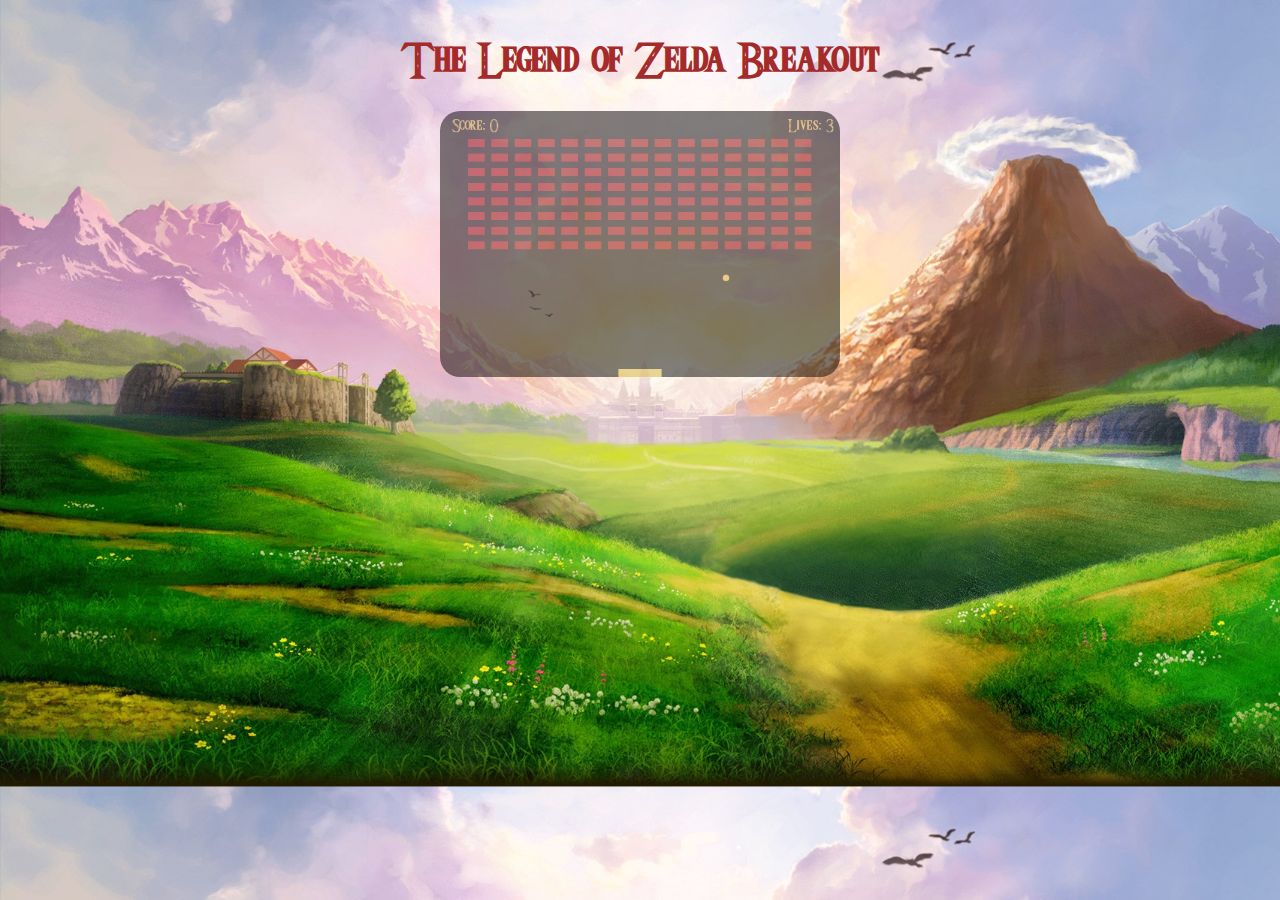
<file: P3/index.html>
<!DOCTYPE html>
<html lang="en">
<head>
    <meta charset="UTF-8">
    <meta http-equiv="X-UA-Compatible" content="IE=edge">
    <meta name="viewport" content="width=device-width, initial-scale=1.0">
    <link rel="stylesheet" href="breakout.css">
    <script src="breakout.js" defer></script>
    <title>Juego Breackout</title>
</head>
<body>
    <h1> The Legend of Zelda Breakout </h1>
    <canvas id="canvas"></canvas>
</body>
</html>
</file>
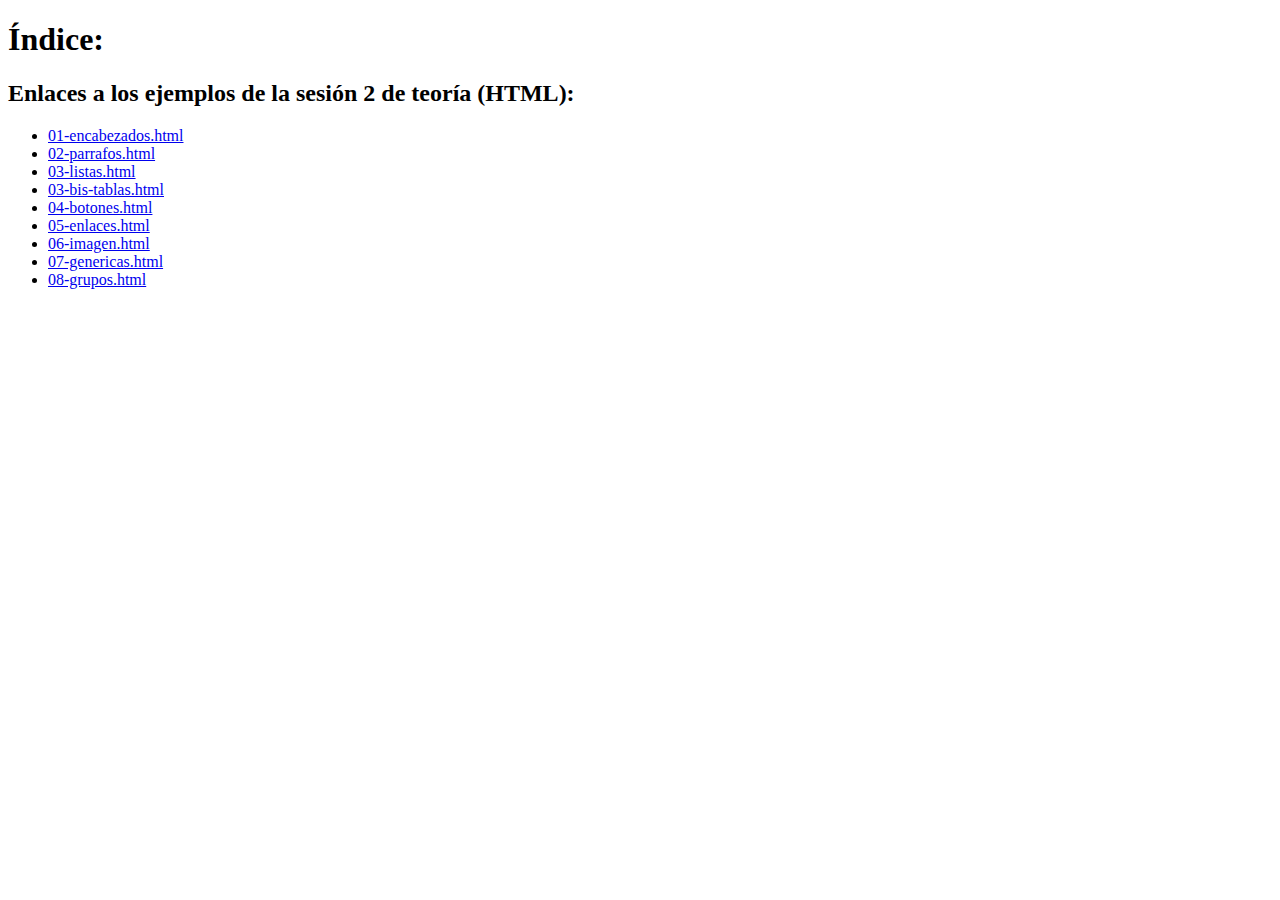
<file: P1/S2/index.html>
<!DOCTYPE html>
<html lang="en">
<head>
    <meta charset="UTF-8">
    <meta http-equiv="X-UA-Compatible" content="IE=edge">
    <meta name="viewport" content="width=device-width, initial-scale=1.0">
    <title>Índice: </title>
</head>
<body>
    <h1>Índice: </h1>
    <h2>Enlaces a los ejemplos de la sesión 2 de teoría (HTML): </h2>
    <ul>
        <li><a href="https://github.com/Gerardo-Romero/2021-2022-CSAAI/blob/main/P1/S2/01-encabezados.html">01-encabezados.html</a></li>
        <li><a href="https://github.com/Gerardo-Romero/2021-2022-CSAAI/blob/main/P1/S2/02-parrafos.html">02-parrafos.html</a></li>
        <li><a href="https://github.com/Gerardo-Romero/2021-2022-CSAAI/blob/main/P1/S2/03-listas.html">03-listas.html</a></li>
        <li><a href="https://github.com/Gerardo-Romero/2021-2022-CSAAI/blob/main/P1/S2/03-bis-tablas.html">03-bis-tablas.html</a></li>
        <li><a href="https://github.com/Gerardo-Romero/2021-2022-CSAAI/blob/main/P1/S2/04-botones.html">04-botones.html</a></li>
        <li><a href="https://github.com/Gerardo-Romero/2021-2022-CSAAI/blob/main/P1/S2/05-enlaces.html">05-enlaces.html</a></li>
        <li><a href="https://github.com/Gerardo-Romero/2021-2022-CSAAI/blob/main/P1/S2/06-imagen.html">06-imagen.html</a></li>
        <li><a href="https://github.com/Gerardo-Romero/2021-2022-CSAAI/blob/main/P1/S2/07-genericas.html">07-genericas.html</a></li>
        <li><a href="https://github.com/Gerardo-Romero/2021-2022-CSAAI/blob/main/P1/S2/08-grupos.html">08-grupos.html</a></li>
    </ul>
</body>
</html>
</file>
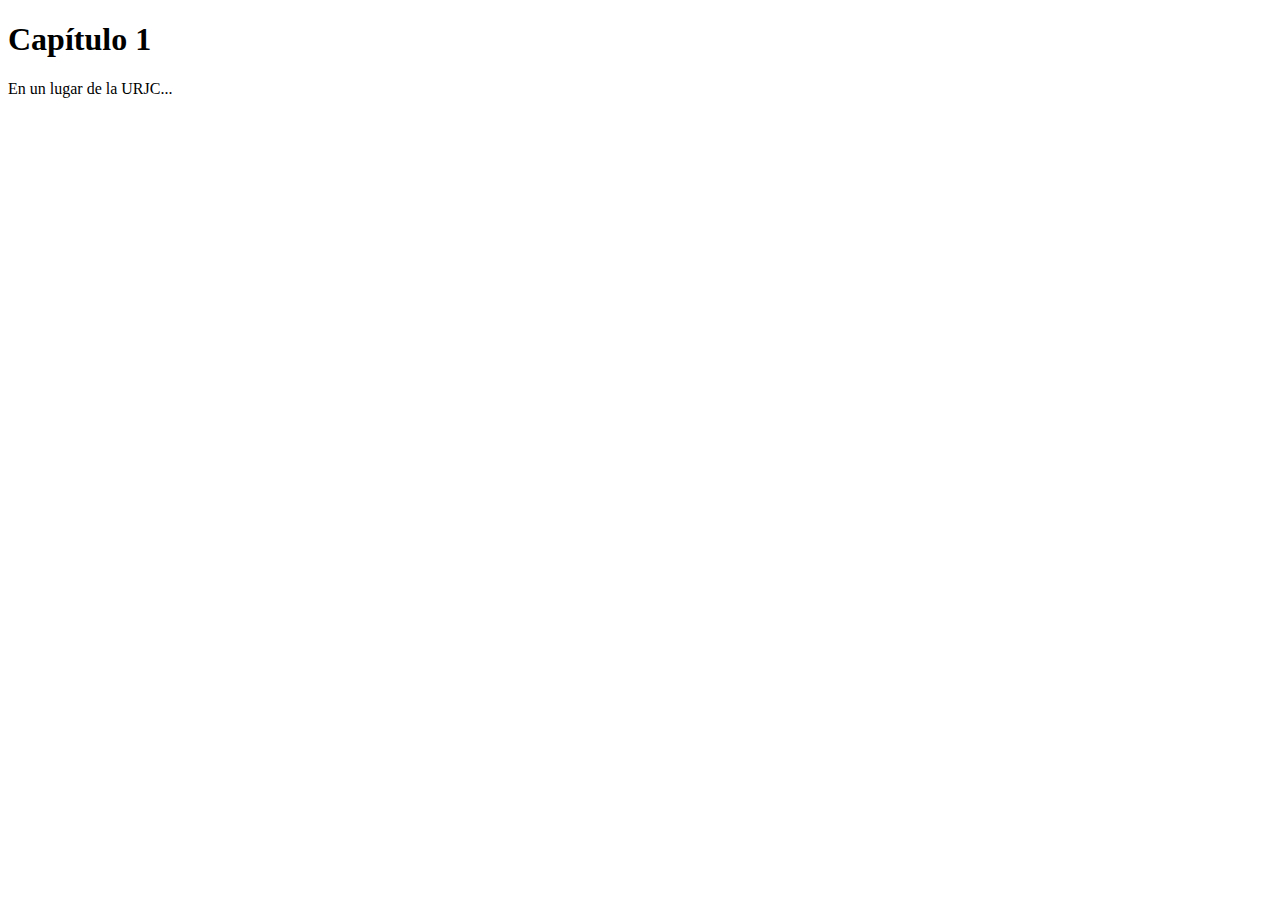
<file: P0/hola_mundo.html>
<!DOCTYPE html>
<!--Esto es un comentario-->

<html>
    <head>
        <meta charset="utf-8">
        <title>Ejemplo HTML</title>
    </head>
    <body>
        <h1>Capítulo 1</h1>
        <p>En un lugar de la URJC...</p>
    </body>
</html>
</file>
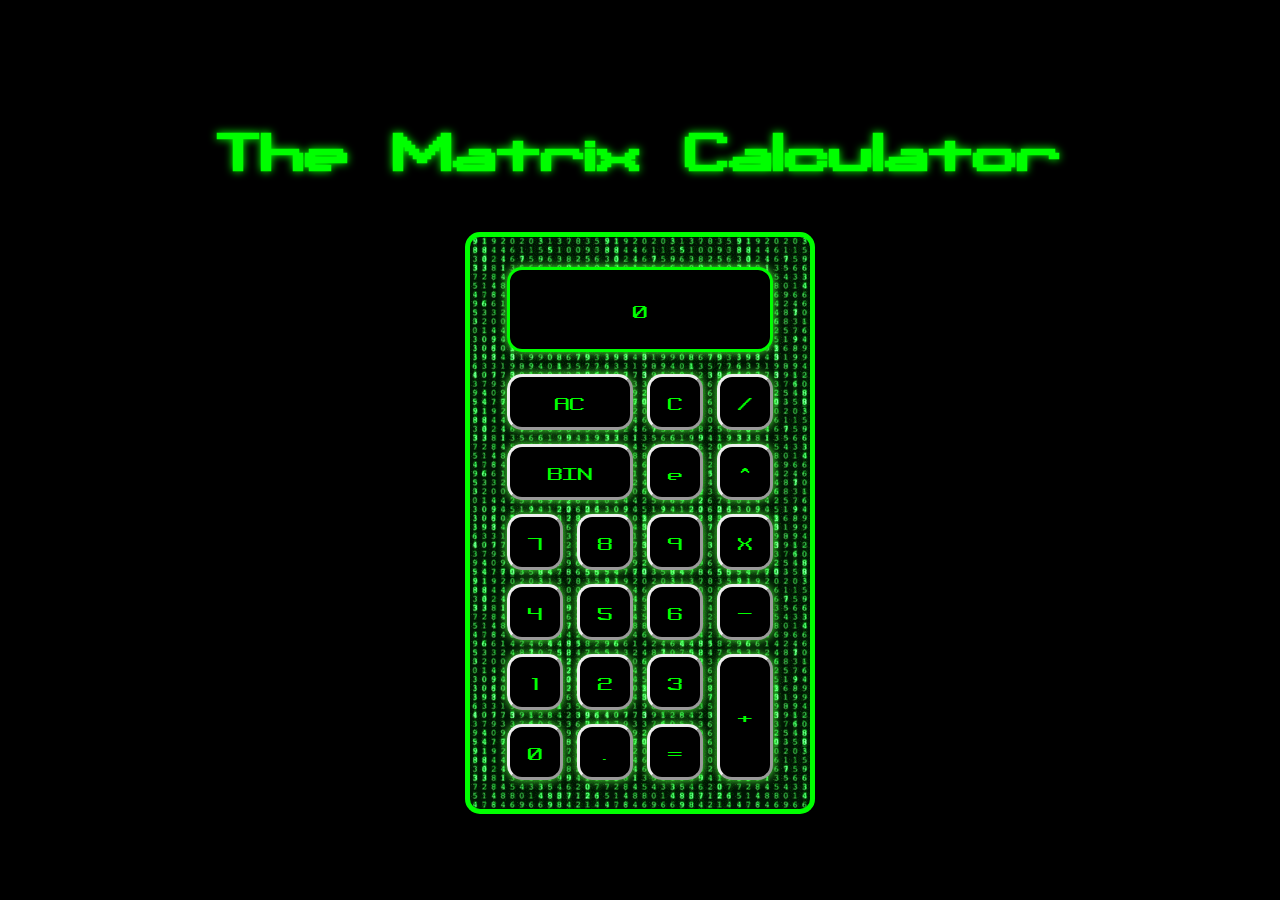
<file: P2/calc.html>
<!DOCTYPE html>
<html lang="en">
<head>
    <meta charset="UTF-8">
    <meta http-equiv="X-UA-Compatible" content="IE=edge">
    <meta name="viewport" content="width=device-width, initial-scale=1.0">
    <title>Calculadora</title>
   <link rel = "stylesheet" type="text/css" href="styles.css">
   <script src="calc.js" defer></script>
</head>

<header>
    <h1>The Matrix Calculator</h1>
</header>

<body>
    <div class="calc_out">
        <div class="calc_in">

                
                <div class="pantalla">
                    <p id="display">0</p>
                </div>
                
                <button id="borrar">AC</button>

                
                <button id="borra1">C</button>
                <button class="operador" value="/">/</button>


                <button id="binario">BIN</button>
                <button class="operando" value="3.141592">e</button>
                <button class="operador" value="**">^</button>
                
            

                <button class="operando" value="7">7</button>
                <button class="operando" value="8">8</button>
                <button class="operando" value="9">9</button>
                <button class="operador" value="*">X</button>

                <button class="operando" value="4">4</button>
                <button class="operando" value="5">5</button>
                <button class="operando" value="6">6</button>
                <button class="operador" value="-">-</button>

                <button class="operando" value="1">1</button>
                <button class="operando" value="2">2</button>
                <button class="operando" value="3">3</button>
                <button id="add" class="operador" value="+">+</button>

                <button class="operando" value="0">0</button>
                <button class="operando" value=".">.</button>
                <button id="igual">=</button>

                
                
                
                
        </div>
    </div>
</body>
</html>
</file>
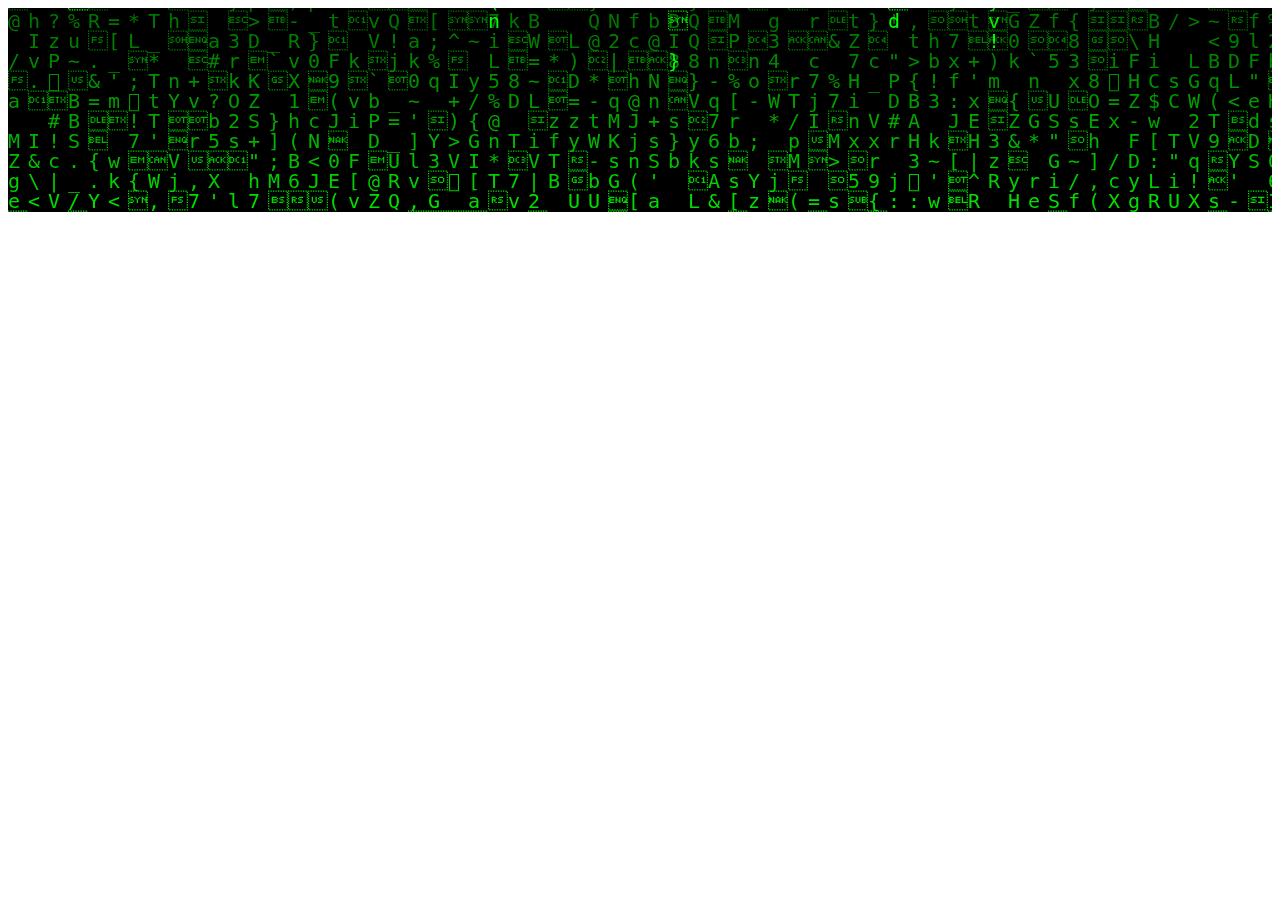
<file: P3/Canvas.html>
<!DOCTYPE html>
<html lang="en">
<head>
    <meta charset="UTF-8">
    <meta http-equiv="X-UA-Compatible" content="IE=edge">
    <meta name="canvas" content="width=device-width, initial-scale=1.0">
    <title>Canvas</title>
    
</head>
<body>
    <canvas width="500" height="200" id="lienzo"></canvas>
<script>

const canvas = document.getElementById('lienzo');
const ctx = canvas.getContext('2d');

const w = canvas.width = document.body.offsetWidth;
const h = canvas.height = document.body.offsetHeight;
const cols = Math.floor(w / 20) + 1;
const ypos = Array(cols).fill(0);

ctx.fillStyle = '#000';
ctx.fillRect(0, 0, w, h);

function matrix () {
  ctx.fillStyle = '#0001';
  ctx.fillRect(0, 0, w, h);
  
  ctx.fillStyle = '#0f0';
  ctx.font = '15pt monospace';
  
  ypos.forEach((y, ind) => {
    const text = String.fromCharCode(Math.random() * 128);
    const x = ind * 20;
    ctx.fillText(text, x, y);
    if (y > 100 + Math.random() * 10000) ypos[ind] = 0;
    else ypos[ind] = y + 20;
  });
}


setInterval(matrix,50);
</script>
    
</body>
</html>
</file>
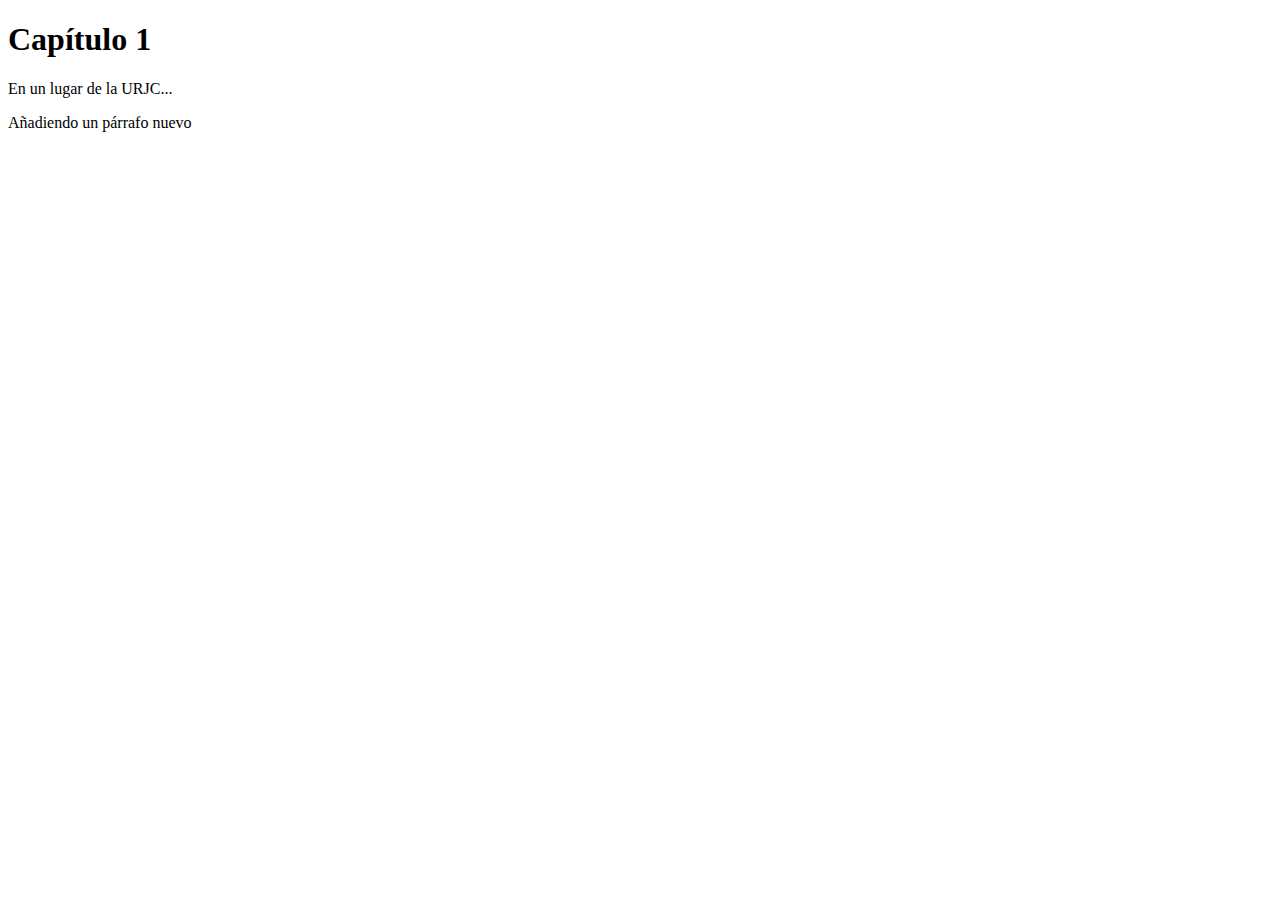
<file: P1/S1/hola_mundo.html>
<!DOCTYPE html>
<!--Esto es un comentario-->

<html>
    <head>
        <meta charset="utf-8">
        <title>Ejemplo HTML</title>
    </head>
    <body>
        <h1>Capítulo 1</h1>
        <p>En un lugar de la URJC...</p>
        <p>Añadiendo un párrafo nuevo</p>
    </body>
</html>
</file>
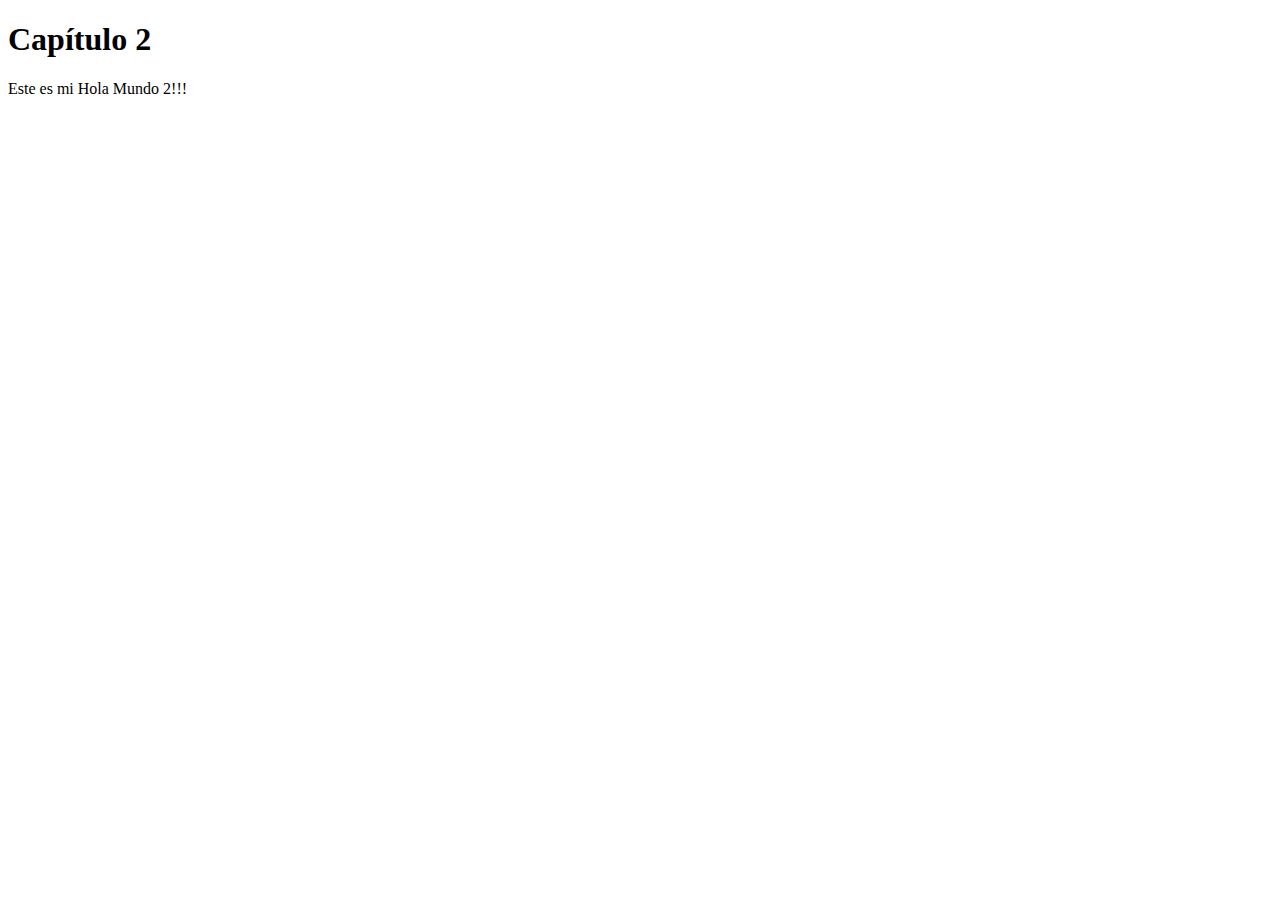
<file: P1/S1/hola_mundo2.html>
<!DOCTYPE html>
<html lang="en">
<head>
    <meta charset="UTF-8">
    <meta http-equiv="X-UA-Compatible" content="IE=edge">
    <meta name="viewport" content="width=device-width, initial-scale=1.0">
    <title>Hola Mundo 2</title>
</head>
<body>
    <h1>Capítulo 2</h1>
    <p>Este es mi Hola Mundo 2!!!</p>
    
</body>
</html>
</file>
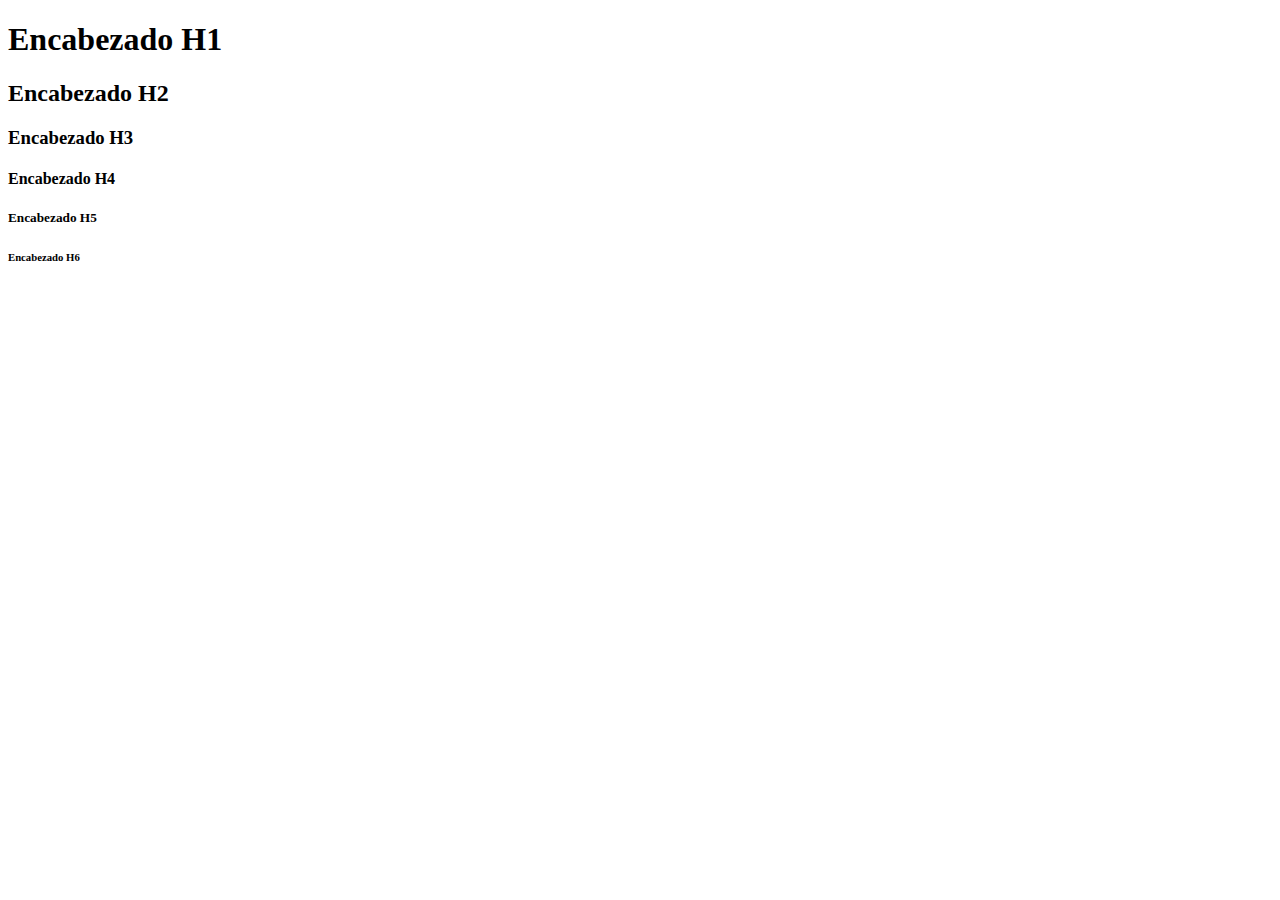
<file: P1/S2/01-encabezados.html>
<!DOCTYPE html>
<html lang="en">
<head>
    <meta charset="UTF-8">
    <meta http-equiv="X-UA-Compatible" content="IE=edge">
    <meta name="viewport" content="width=device-width, initial-scale=1.0">
    <title>Ej-1: Encabezados</title>
</head>
<body>
    <h1>Encabezado H1</h1>
    <h2>Encabezado H2</h2>
    <h3>Encabezado H3</h3>
    <h4>Encabezado H4</h4>
    <h5>Encabezado H5</h5>
    <h6>Encabezado H6</h6>
</body>
</html>
</file>
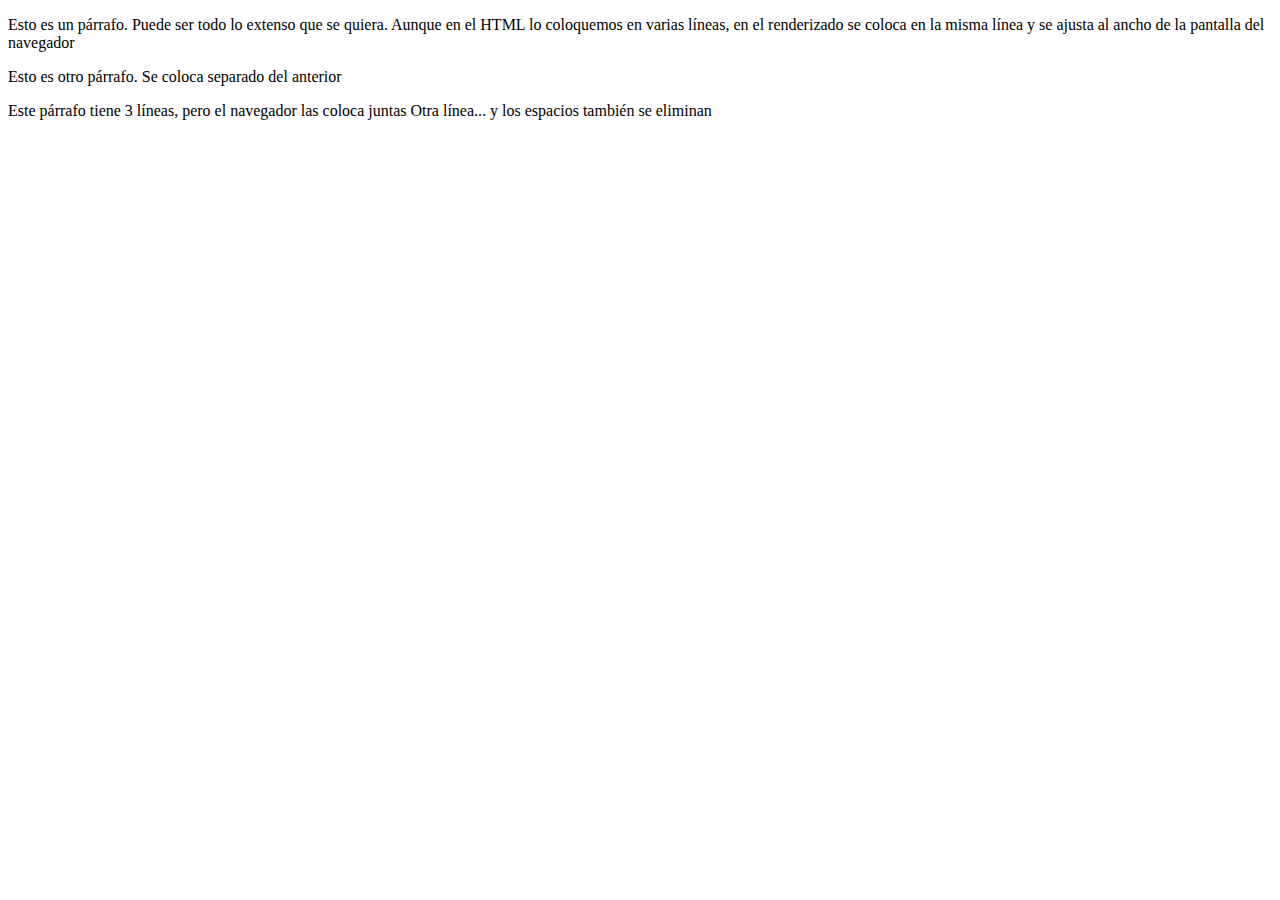
<file: P1/S2/02-parrafos.html>
<!DOCTYPE html>
<html lang="en">
<head>
    <meta charset="UTF-8">
    <meta http-equiv="X-UA-Compatible" content="IE=edge">
    <meta name="viewport" content="width=device-width, initial-scale=1.0">
    <title>Ej-2: Parrafos</title>
</head>
<body>
    <p>Esto es un párrafo. Puede ser todo lo extenso que se quiera.
        Aunque en el HTML lo coloquemos en varias
        líneas,
        en el renderizado se coloca en la misma línea
        y se ajusta al ancho de la pantalla
        del navegador
    </p>
    <p>Esto es otro párrafo.
        Se coloca separado del anterior
    </p>
    <p>Este párrafo tiene 3 líneas,
        pero el navegador las coloca juntas
        Otra línea...          y los espacios también
        se eliminan
    </p>
</body>
</html>
</file>
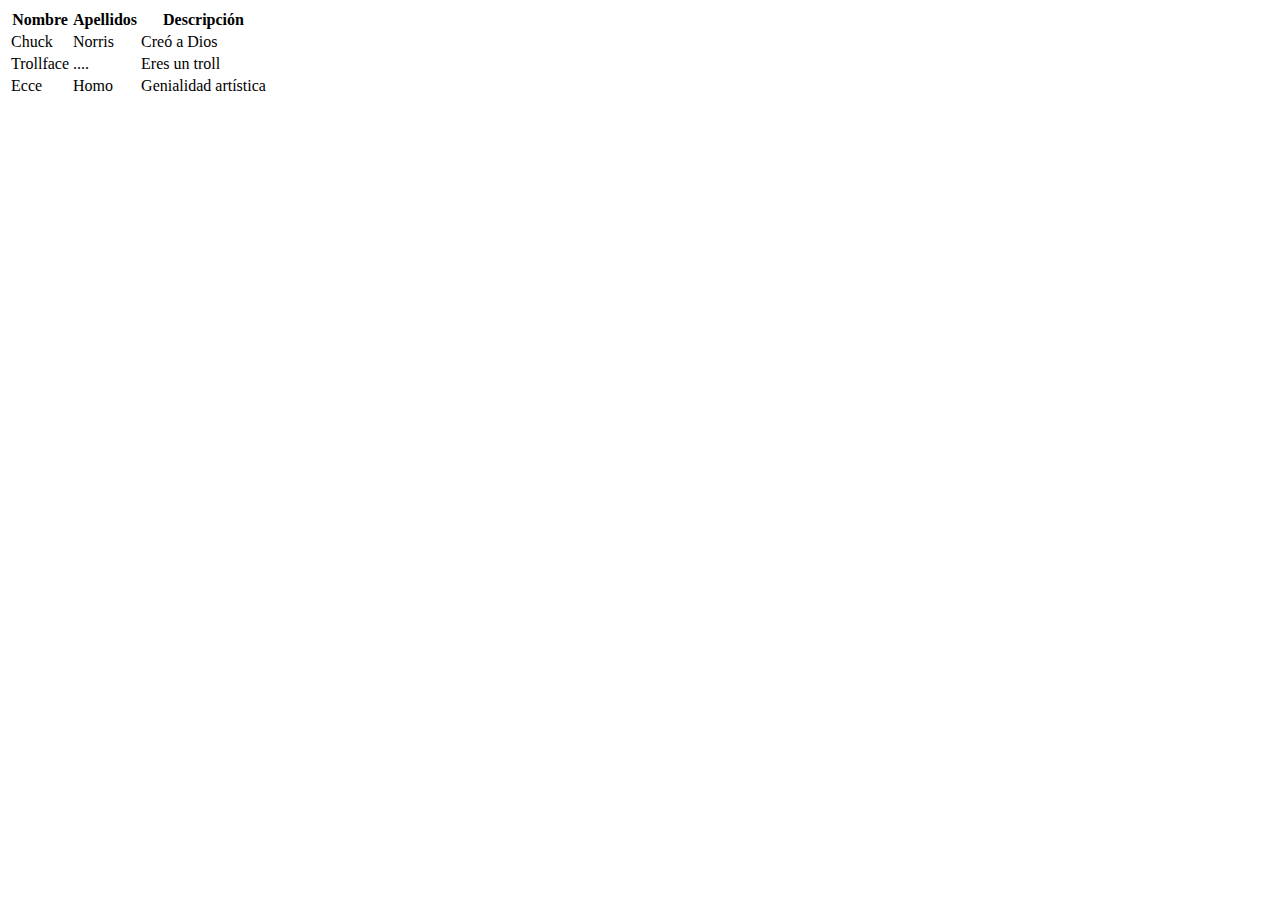
<file: P1/S2/03-bis-tablas.html>
<!DOCTYPE html>
<html lang="en">
<head>
    <meta charset="UTF-8">
    <meta http-equiv="X-UA-Compatible" content="IE=edge">
    <meta name="viewport" content="width=device-width, initial-scale=1.0">
    <title>Document</title>
</head>
<body>
    <table>
        <tr>
            <th>Nombre</th>
            <th>Apellidos</th>
            <th>Descripción</th>
        </tr>
        <tr>
            <td>Chuck</td>
            <td>Norris</td>
            <td>Creó a Dios</td>
        </tr>
        <tr>
            <td>Trollface</td>
            <td>....</td>
            <td>Eres un troll</td>
        </tr>
        <tr>
            <td>Ecce</td>
            <td>Homo</td>
            <td>Genialidad artística</td>
        </tr>
    </table>
</body>
</html>
</file>
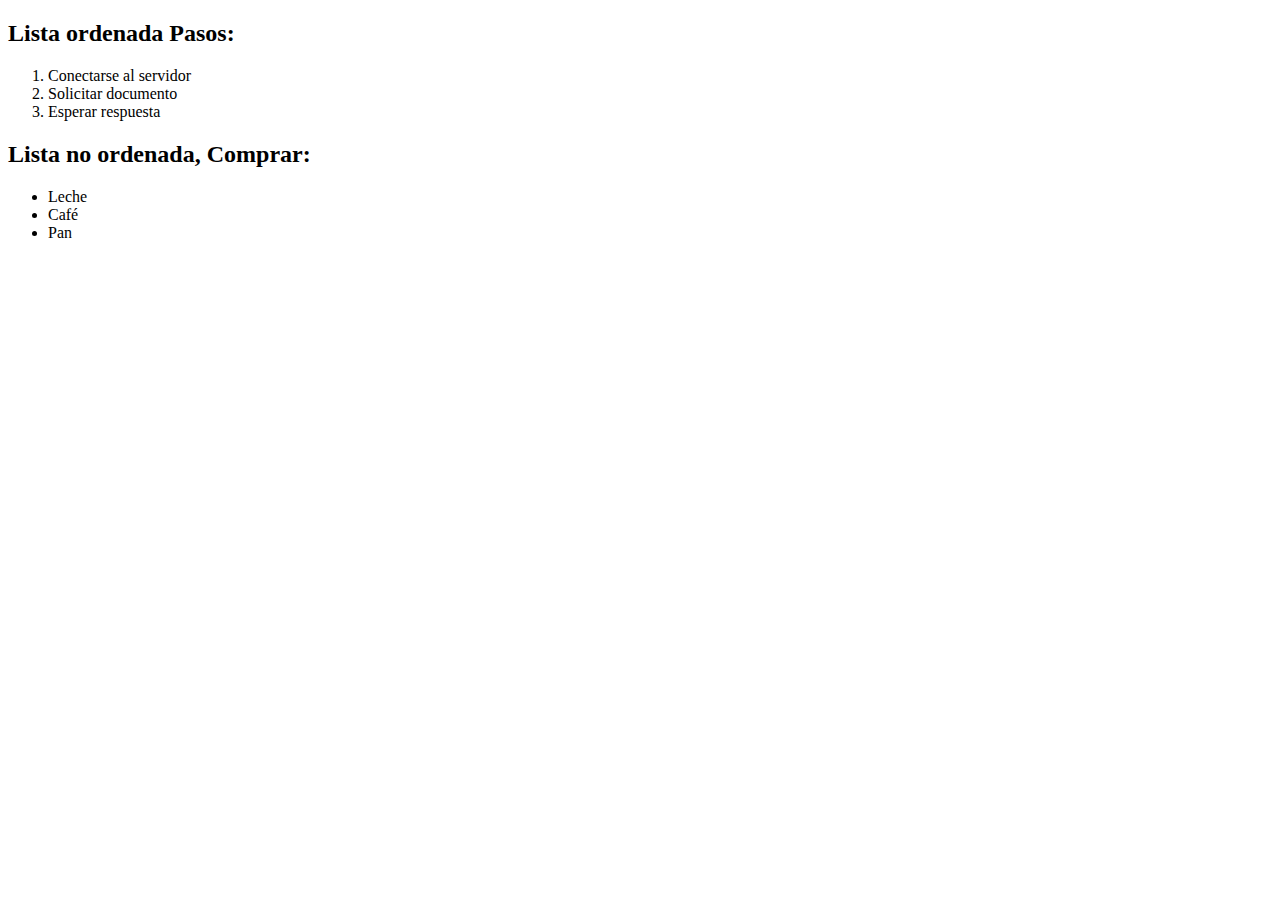
<file: P1/S2/03-listas.html>
<!DOCTYPE html>
<html lang="en">
<head>
    <meta charset="UTF-8">
    <meta http-equiv="X-UA-Compatible" content="IE=edge">
    <meta name="viewport" content="width=device-width, initial-scale=1.0">
    <title>Ej-1: Encabezados</title>
</head>
<body>
    <h2>Lista ordenada Pasos:</h2>
    <ol>
        <li>Conectarse al servidor</li>
        <li>Solicitar documento</li>
        <li>Esperar respuesta</li>
    </ol>
    <h2>Lista no ordenada, Comprar:</h2>
    <ul>
        <li>Leche</li>
        <li>Café</li>
        <li>Pan</li>
    </ul>
</body>
</html>
</file>
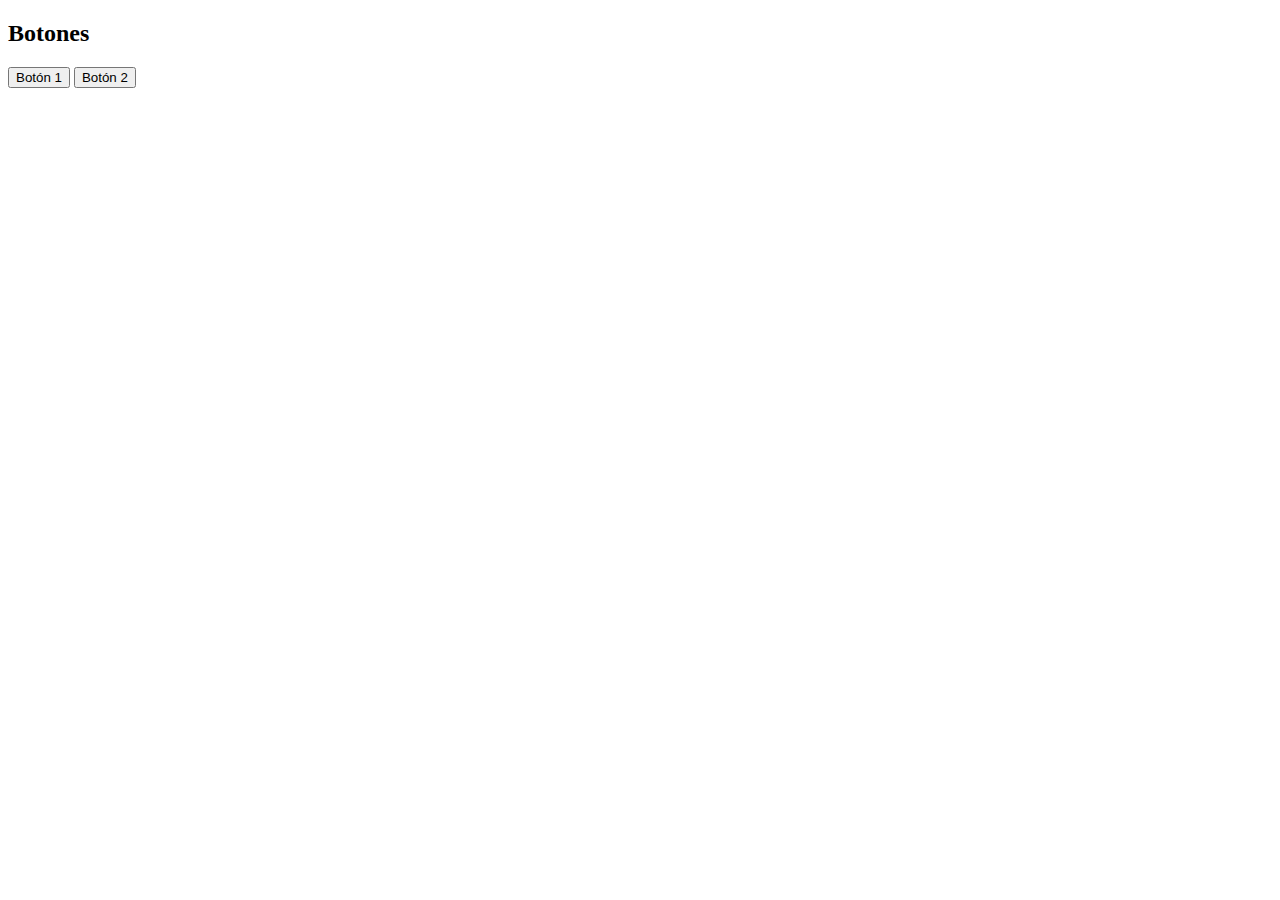
<file: P1/S2/04-botones.html>
<!DOCTYPE html>
<html lang="en">
<head>
    <meta charset="UTF-8">
    <meta http-equiv="X-UA-Compatible" content="IE=edge">
    <meta name="viewport" content="width=device-width, initial-scale=1.0">
    <title>Ej-4: Botones</title>
</head>
<body>
    <h2>Botones</h2>
    <button>Botón 1</button>
    <button>Botón 2</button>
</body>
</html>
</file>
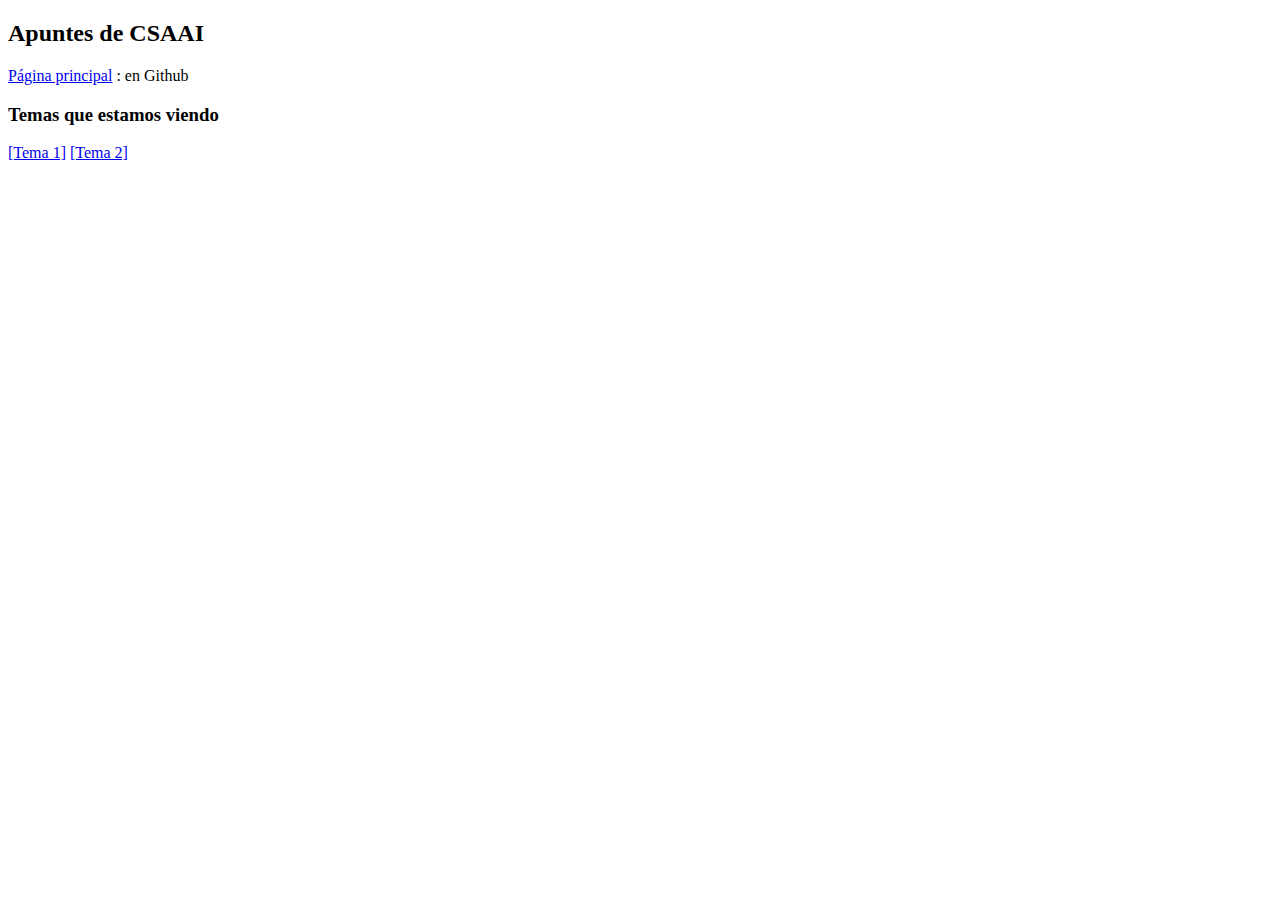
<file: P1/S2/05-enlaces.html>
<!DOCTYPE html>
<html lang="en">
<head>
    <meta charset="UTF-8">
    <meta http-equiv="X-UA-Compatible" content="IE=edge">
    <meta name="viewport" content="width=device-width, initial-scale=1.0">
    <title>Ej-5: Enlaces</title>
</head>
<body>
    <h2>Apuntes de CSAAI</h2>
    <p>
        <a href="https://github.com/jesusgpa/2021-2022-CSAAI/wiki">Página principal</a>
        : en Github
    </p>
    <h3>Temas que estamos viendo</h3>
    <p>
        <a href="https://github.com/jesusgpa/2021-2022-CSAAI/wiki/Sesion-1-Introduccion-a-las-tecnologias-web">[Tema 1]</a>
        <a href="https://github.com/jesusgpa/2021-2022-CSAAI/wiki/Sesion-2-HTML">[Tema 2]</a>
    </p>
</body>
</html>
</file>
<file: P3/breakout.css>
@font-face {
    font-family: 'triforce';
    src: url('triforce.ttf');
}

h1{
    display: flex;
    justify-content: center;
    align-items: center;
    color: brown;
    font-family: 'triforce';
    font-size: 40px;
    margin-top: 40px;

}

#canvas{
    width: 30%;
    background-color: black;
    opacity: 0.5;
    border-radius: 20px;
    display: block;
    margin-left: auto;
    margin-right: auto;
    min-width: 400px;
    font-family: 'triforce';
    
    
}

body{
    background-image: url('Hyrule.jpg');
    background-size: cover;
    
    
}
</file>
<file: P2/styles.css>
@font-face {
    font-family: 'matrix';
    src: url('binchrt.ttf');
}

header{
    font-family:'matrix';
    font-size: 40px;
    color:#0f0;
    display:flex;
    
    align-items: center;
    background-image: url('Fondo_Negro.jpg');
    text-shadow:0px 0px 8px #0f0;
}

body{
    min-height: 95vh;
    display:flex;
    flex-direction: column;
    justify-content: center;
    align-items: center;
    background-image: url('Fondo_Negro.jpg');
    
    

}


.calc_out{
    width: 340px;
    height: 572px;
    background-image: url('entermatrix.gif');
    background-size:auto;
    cursor: pointer;
    border: 5px solid #0f0;
    border-radius: 15px; 
}

.calc_in{
    display: grid;
    grid-template-columns: repeat(4,70px);
    grid-template-rows: 110px repeat(7, 70px);
    padding: 20px;
    justify-content: center;

}

.pantalla{
    font-family: 'matrix';
    font-size: 27px;
    display: flex;
    margin-top:10px;
    margin-bottom: 15px;
    margin-left: 7px;
    margin-right: 7px;
    grid-column: 1 / -1;
    border:solid #0f0;
    border-radius: 15px;
    align-items:center;
    justify-content: center;
    color:#0f0;
    background-color: black;
    box-shadow: 0 0 10px 0 rgb(77, 255, 60);
}

button {
    
    font-family: 'matrix';
    font-size: 27px;
    

    margin: 7px;
    cursor: pointer;
    
    color: #0f0;
    background-color: black;
    border: outset;
    border-radius: 15px;
    box-shadow: 0 0 10px 0 rgb(77, 255, 60);
   
  }
  
  button:hover {
    box-shadow: 0 0 20px 0 rgb(77, 255, 60);
    border:outset;
  }
  
  button:active {
    
    transform: translateY(4px);
    box-shadow: 0 0 20px 0 rgb(77, 255, 60), 0 0 20px 0 rgb(77, 255, 60);
    border:inset;
  }

  #add{
      grid-row: span 2;
  }

  #borrar{
      grid-column: span 2;
  }

  #binario{
    grid-column: span 2;
  }
</file>
